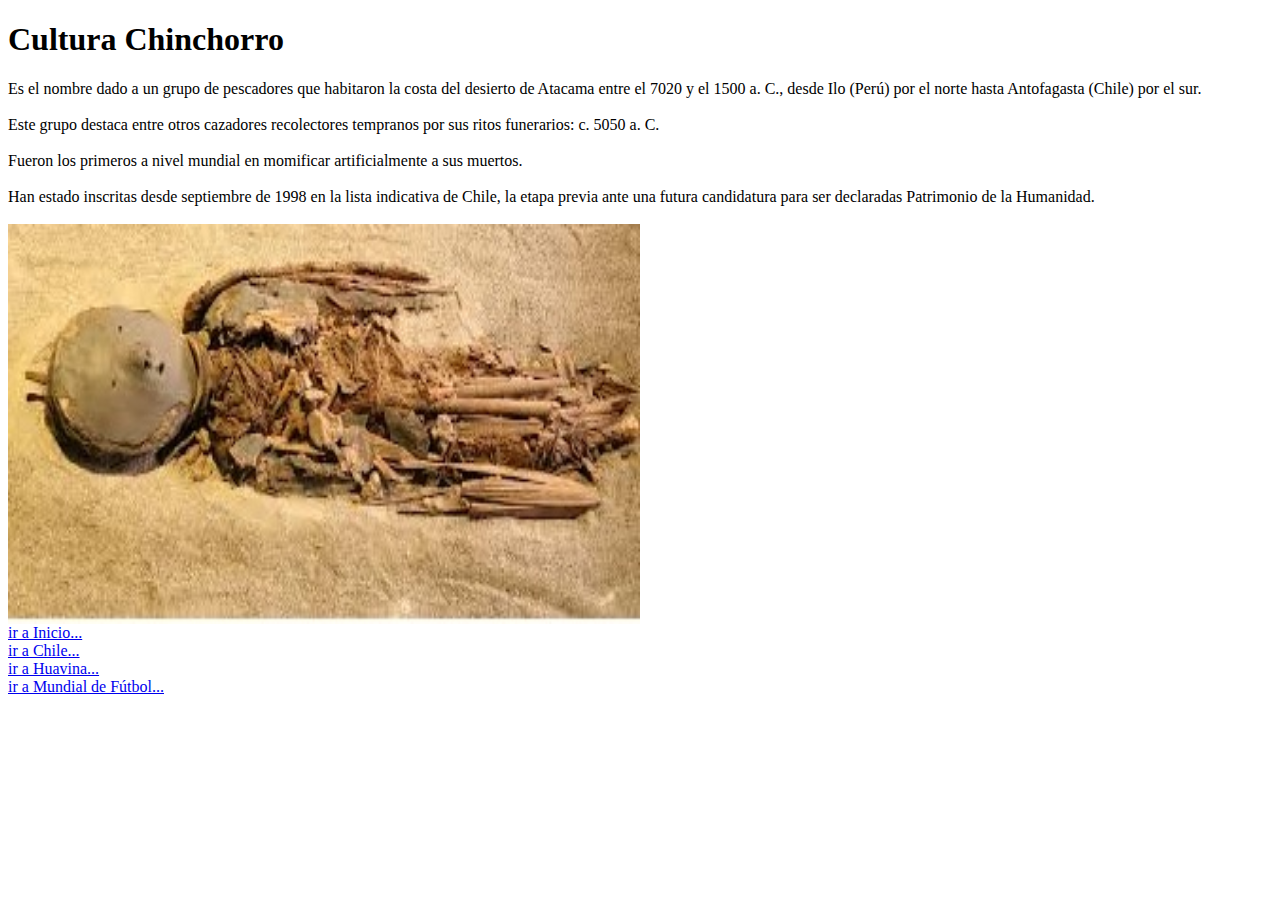
<file: Arica.html>
<!DOCTYPE html>
<html>
    <head>
        <title>Mi Ciudad Webpage</title>
        <link href="file:///c:/users/Casa/Desktop/project0/estilos/newstyle.css" rel="stylesheet">
    </head>
    <body>
        <h1>Cultura Chinchorro</h1>
        <h2></h2>
          <li>Es el nombre dado a un grupo de pescadores que habitaron la costa
             del desierto de Atacama entre el 7020 y el 1500 a. C., desde Ilo
             (Perú) por el norte hasta Antofagasta (Chile) por el sur.</li><br>
          <li>Este grupo destaca entre otros cazadores recolectores tempranos por
           sus ritos funerarios: c. 5050 a. C.</li><br>
          <li>Fueron los primeros a nivel mundial en momificar artificialmente a
           sus muertos.</li><br>
          <li>Han estado inscritas desde septiembre de 1998 en la lista indicativa
            de Chile, la etapa previa ante una futura candidatura para ser
            declaradas Patrimonio de la Humanidad.</li><br>
      <img src="imagenes/momiachinchorro.jpg" height="400" width="50%" align="middle">
      <li><a href="c:/Users/CASA/Desktop/project0/principal.html">ir a Inicio...</a></li>
      <li><a href="c:/Users/CASA/Desktop/project0/Chile.html">ir a Chile...</a></li>
      <li><a href="c:/Users/CASA/Desktop/project0/Huavina.html">ir a Huavina...</a></li>
      <li><a href="c:/Users/CASA/Desktop/project0/futbolmundial.html">ir a Mundial de Fútbol...</a></li>
</html>
</file>
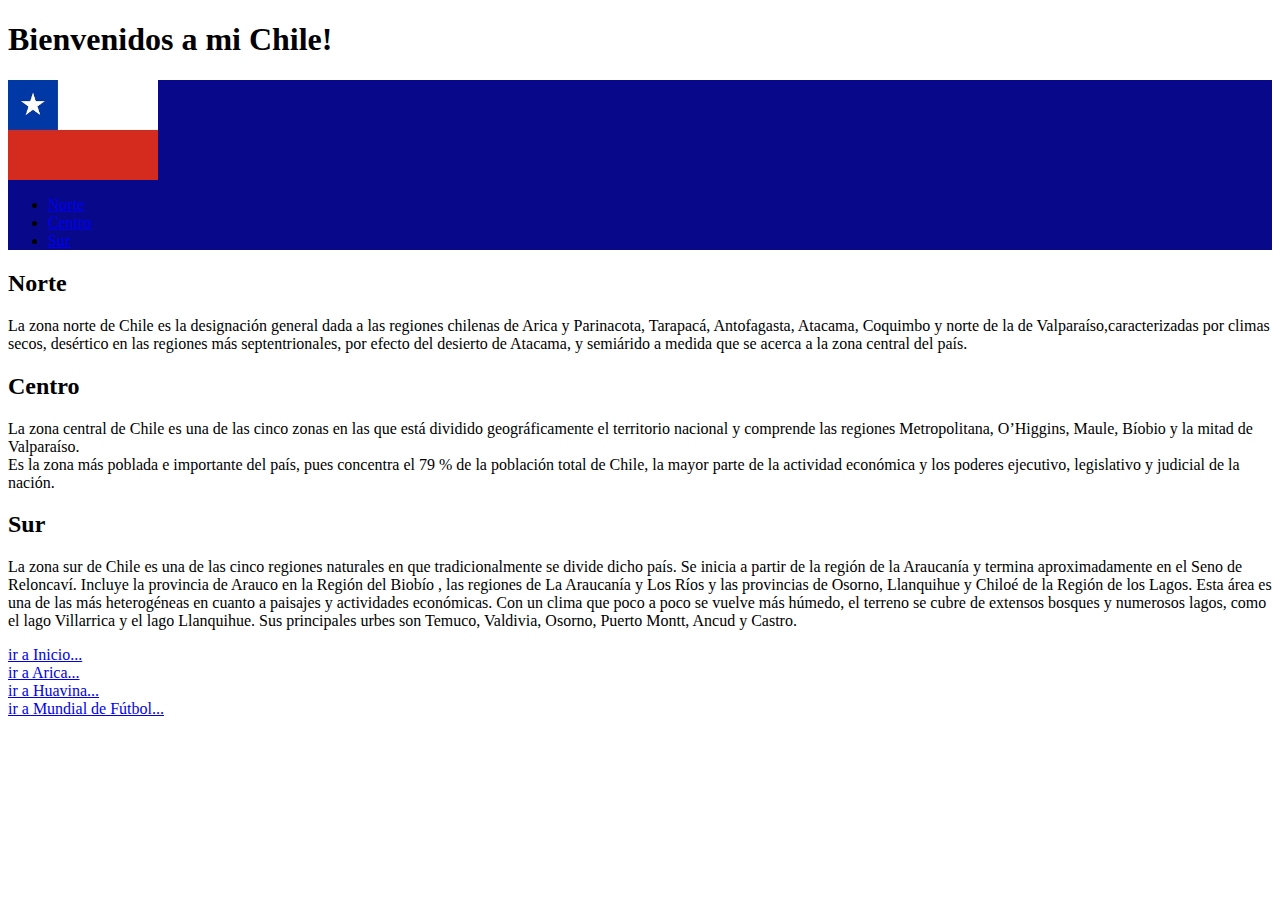
<file: Chile.html>
<!DOCTYPE html>
<html lang="en" dir="ltr">
  <head>
    <meta name="viewport" content="width=device-width, initial-scale=1.0" >
    <title>mi Pais Chile</title>
    <link href="file:///c:/users/Casa/Desktop/project0/estilos/newstyle.css" rel="stylesheet">
    <!consulta de medios>
    <style media="screen">
    @media (min-width: 600px) {
       h1::before {
          content: "Bienvenidos a mi Chile!";
          
     }
    }
    @media (max-width: 599px) {
       h1::before {
          content: "Chile!";
          background : red;
      }
    }
    </style>

  </head>
  <body>
        <h1></h1>
        <div style ="background-color: #08088A;">
          <img src="imagenes/banderachile.jpg" height="100" width="150" align="middle">
          <ul>
              <li><a href="#norte">Norte</a></li>
              <li><a href="#centro">Centro</a></li>
              <li><a href="#sur">Sur</a></li>
          </ul>
          </div>
        <h2 id="norte">Norte</h2>
        <p>La zona norte de Chile es la designación general
           dada a las regiones chilenas de Arica y Parinacota,
           Tarapacá, Antofagasta, Atacama, Coquimbo y norte de
           la de Valparaíso,caracterizadas por climas secos,
           desértico en las regiones más septentrionales,
           por efecto del desierto de Atacama, y semiárido
           a medida que se acerca a la zona central del país.</p>
        <h2 id="centro">Centro</h2>
        <p>La zona central de Chile es una de las cinco zonas en
           las que está dividido geográficamente el territorio
           nacional y comprende las regiones Metropolitana,
           O’Higgins, Maule, Bíobio y la mitad de Valparaíso.<br>
           Es la zona más poblada e importante del país, pues
           concentra el 79 % de la población total de Chile,
           la mayor parte de la actividad económica y los poderes
           ejecutivo, legislativo y judicial de la nación.</p>

        <h2 id="sur">Sur</h2>
        <p>La zona sur de Chile es una de las cinco regiones
           naturales en que tradicionalmente se divide dicho
           país. Se inicia a partir de la región de la Araucanía
           y termina aproximadamente en el Seno de Reloncaví.
           Incluye la provincia de Arauco en la Región del Biobío
           , las regiones de La Araucanía y Los Ríos y las
           provincias de Osorno, Llanquihue y Chiloé de la
           Región de los Lagos.
           Esta área es una de las más heterogéneas en cuanto a
           paisajes y actividades económicas. Con un clima que
           poco a poco se vuelve más húmedo, el terreno se cubre
           de extensos bosques y numerosos lagos, como el lago
           Villarrica y el lago Llanquihue. Sus principales urbes
           son Temuco, Valdivia, Osorno, Puerto Montt, Ancud y Castro.</p>
        <li><a href="c:/Users/CASA/Desktop/project0/principal.html">ir a Inicio...</a></li>
        <li><a href="c:/Users/CASA/Desktop/project0/Arica.html">ir a Arica...</a></li>
        <li><a href="c:/Users/CASA/Desktop/project0/Huavina.html">ir a Huavina...</a></li>
        <li><a href="c:/Users/CASA/Desktop/project0/futbolmundial.html">ir a Mundial de Fútbol...</a></li>
  </body>
</html>
</file>
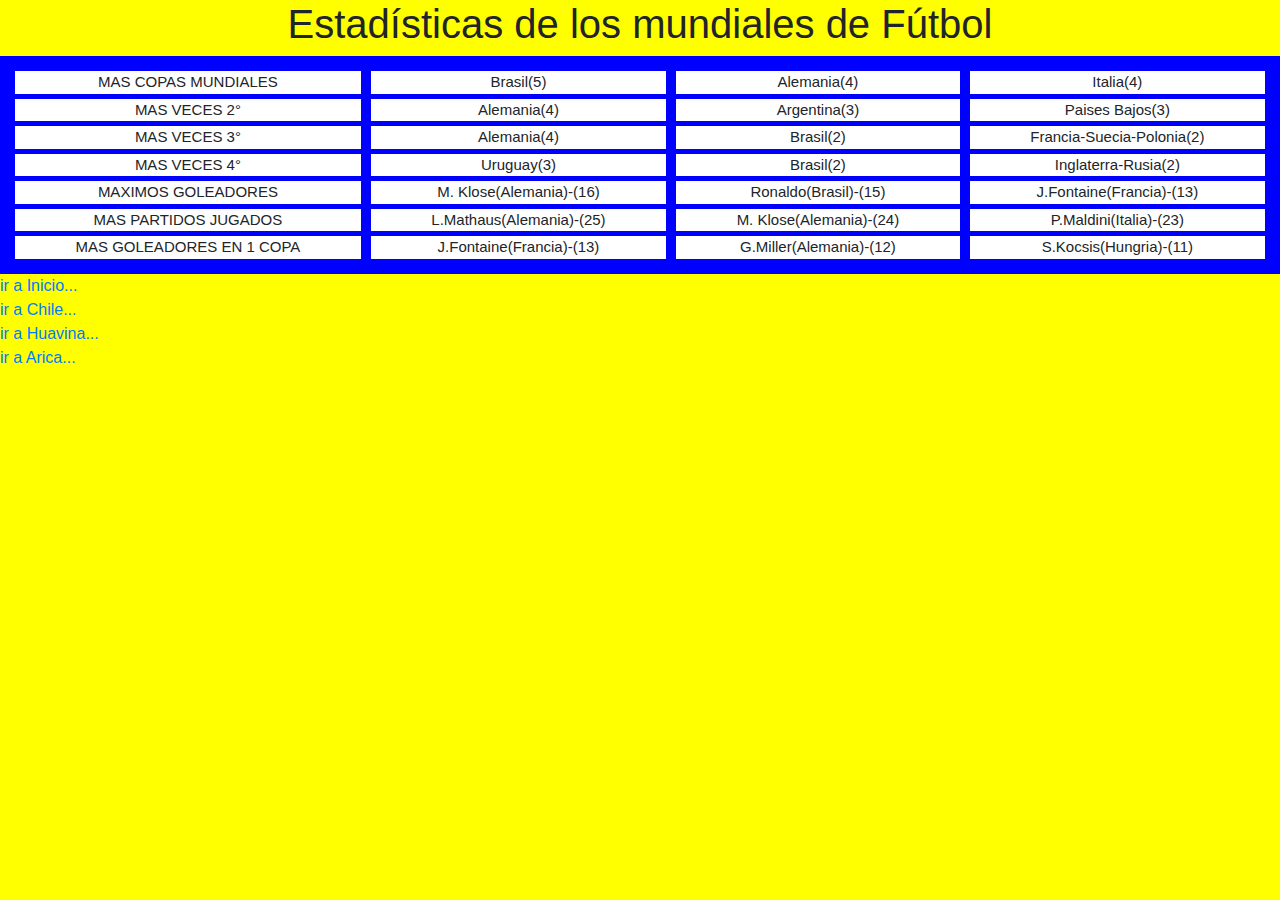
<file: futbolmundial.html>
<!DOCTYPE html>
<html lang="en" dir="ltr">
  <head>
    <meta charset="utf-8">
    <title>Futbol Mundial</title>
    <link rel="stylesheet" href="https://stackpath.bootstrapcdn.com/bootstrap/4.4.1/css/bootstrap.min.css" integrity="sha384-Vkoo8x4CGsO3+Hhxv8T/Q5PaXtkKtu6ug5TOeNV6gBiFeWPGFN9MuhOf23Q9Ifjh" crossorigin="anonymous">
    <style>
      body{
        background : yellow;
      }
      .grid{
        background-color: blue;
        display: grid;
        padding: 15px;
        grid-column-gap: 10px;
        grid-row-gap: 5px;
        grid-template-columns: auto auto auto auto;
      }
      .grid-item {
        background-color: white;
        font-size: 15px;
        text-align: center;
      }
    </style>
  </head>
  <body>
    <h1 style="text-align:center;">Estadísticas de los mundiales de Fútbol</h1>
    <div class="grid">
        <div class="grid-item">MAS COPAS MUNDIALES</div>
        <div class="grid-item">Brasil(5)</div>
        <div class="grid-item">Alemania(4)</div>
        <div class="grid-item">Italia(4)</div>
        <div class="grid-item">MAS VECES 2°</div>
        <div class="grid-item">Alemania(4)</div>
        <div class="grid-item">Argentina(3)</div>
        <div class="grid-item">Paises Bajos(3)</div>
        <div class="grid-item">MAS VECES 3°</div>
        <div class="grid-item">Alemania(4)</div>
        <div class="grid-item">Brasil(2)</div>
        <div class="grid-item">Francia-Suecia-Polonia(2)</div>
        <div class="grid-item">MAS VECES 4°</div>
        <div class="grid-item">Uruguay(3)</div>
        <div class="grid-item">Brasil(2)</div>
        <div class="grid-item">Inglaterra-Rusia(2)</div>
        <div class="grid-item">MAXIMOS GOLEADORES</div>
        <div class="grid-item">M. Klose(Alemania)-(16)</div>
        <div class="grid-item">Ronaldo(Brasil)-(15)</div>
        <div class="grid-item">J.Fontaine(Francia)-(13)</div>
        <div class="grid-item">MAS PARTIDOS JUGADOS</div>
        <div class="grid-item">L.Mathaus(Alemania)-(25)</div>
        <div class="grid-item">M. Klose(Alemania)-(24)</div>
        <div class="grid-item">P.Maldini(Italia)-(23)</div>
        <div class="grid-item">MAS GOLEADORES EN 1 COPA</div>
        <div class="grid-item">J.Fontaine(Francia)-(13)</div>
        <div class="grid-item">G.Miller(Alemania)-(12)</div>
        <div class="grid-item">S.Kocsis(Hungria)-(11)</div>
    </div>
    <li><a href="c:/Users/CASA/Desktop/project0/principal.html">ir a Inicio...</a></li>
    <li><a href="c:/Users/CASA/Desktop/project0/Chile.html">ir a Chile...</a></li>
    <li><a href="c:/Users/CASA/Desktop/project0/Huavina.html">ir a Huavina...</a></li>
    <li><a href="c:/Users/CASA/Desktop/project0/Arica.html">ir a Arica...</a></li>
  </body>
</html>
</file>
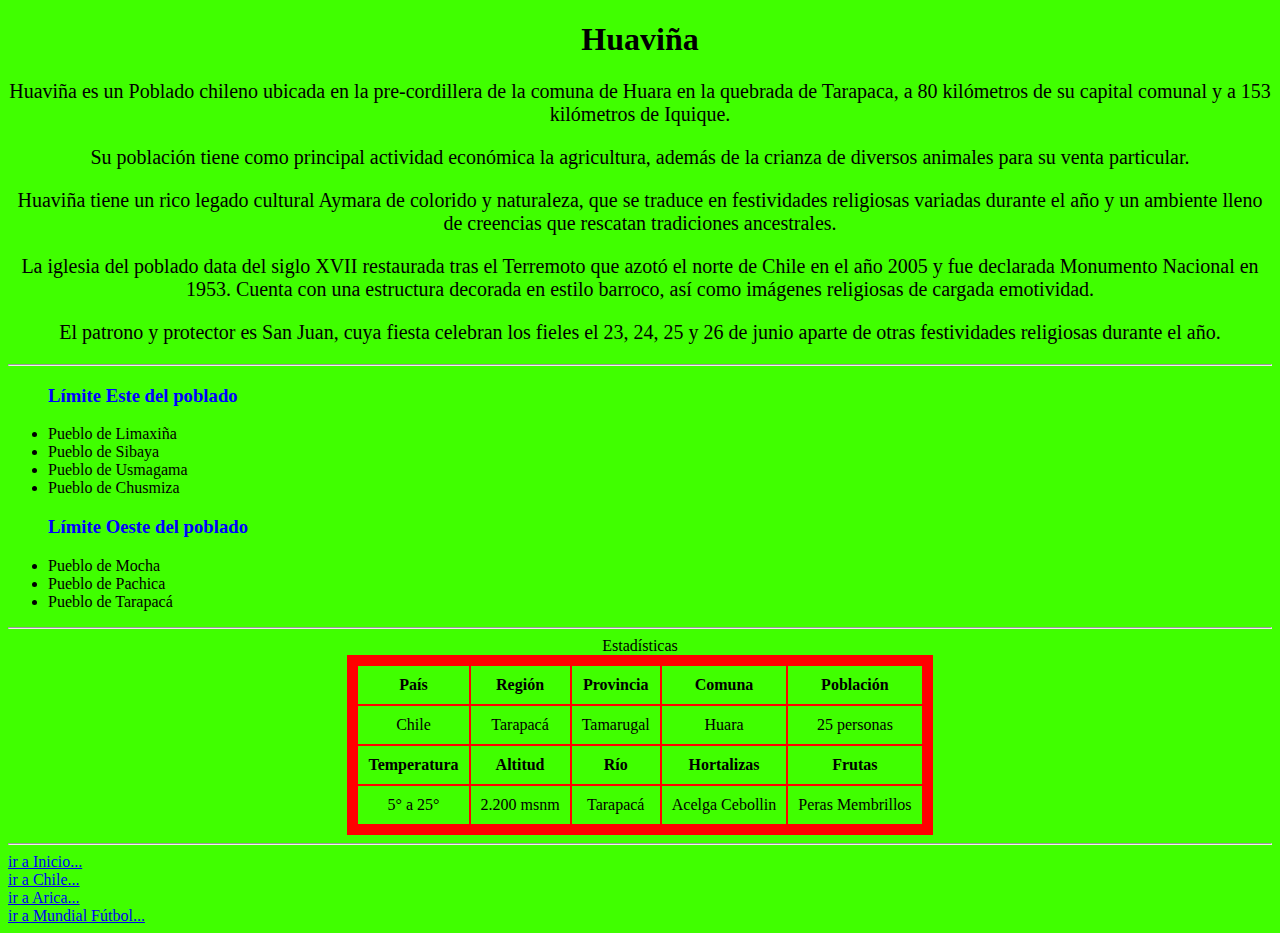
<file: Huavina.html>
<!DOCTYPE html>
<html>
    <head>
        <title>My Webpage</title>
        <link href="file:///c:/users/Casa/Desktop/project0/estilos/style.css" rel="stylesheet">
        <style>

          body {
            background: #40FF00;
          }
          th,td{
            text-align: center;
          }
          ul > h3{
            color: blue;
          }
          p{
            font-size: 20px;
          }

          caption{
            align  = top;
            size= 30px;
          }
          div{
            text-align: center;
          }
        </style>
    </head>
    <body>
       <h1 align = center>Huaviña</h1>
       <div>
         <p>Huaviña es un Poblado chileno ubicada en la
            pre-cordillera de la comuna de Huara en la
            quebrada de Tarapaca, a 80 kilómetros de
            su capital comunal y a 153 kilómetros de Iquique.</p>
          <p>Su población tiene como principal actividad
            económica la agricultura, además de la crianza
            de diversos animales para su venta particular.</p>
          <p>Huaviña tiene un rico legado cultural Aymara de colorido
            y naturaleza, que se traduce en festividades religiosas
            variadas durante el año y un ambiente lleno de creencias
            que rescatan tradiciones ancestrales.</p>
          <p>La iglesia del poblado data del siglo XVII restaurada tras el
             Terremoto que azotó el norte de Chile en el año
             2005 y fue declarada Monumento Nacional en 1953.
             Cuenta con una estructura decorada en estilo
             barroco, así como imágenes religiosas de
             cargada emotividad.</p>
          <p>El patrono y protector es San Juan, cuya fiesta celebran los
            fieles el 23, 24, 25 y 26 de junio aparte de otras
            festividades religiosas durante el año.</p><hr>
       </div>
        <ul>
          <h3>Límite Este del poblado</h3>
          <li>Pueblo de Limaxiña</li>
          <li>Pueblo de Sibaya</li>
          <li>Pueblo de Usmagama</li>
          <li>Pueblo de Chusmiza</li>
        </ul>

        <ul>
          <h3>Límite Oeste del poblado</h3>
          <li>Pueblo de Mocha</li>
          <li>Pueblo de Pachica</li>
          <li>Pueblo de Tarapacá</li>
        </ul><hr>

       <table border=10 cellpadding=10 cellspacing=0 bordercolor="red" style="margin: 0 auto;">
       <CAPTION >Estadísticas</CAPTION>
         <tr>
           <th>País</th>
           <th>Región</th>
           <th>Provincia</th>
           <th>Comuna</th>
           <th>Población</th>
         </tr>
         <tr>
           <td>Chile</td>
           <td>Tarapacá</td>
           <td>Tamarugal</td>
           <td>Huara</td>
           <td>25 personas</td>
         </tr>
         <tr>
           <th>Temperatura</th>
           <th>Altitud</th>
           <th>Río</th>
           <th>Hortalizas</th>
           <th>Frutas</th>

         </tr>
         <tr>
           <td>5° a 25°</td>
           <td>2.200 msnm</td>
           <td>Tarapacá</td>
           <td>Acelga Cebollin</td>
           <td>Peras Membrillos</td>
         </tr>
       </table><hr>

       <li><a href="c:/Users/CASA/Desktop/project0/principal.html">ir a Inicio...</a></li>
       <li><a href="c:/Users/CASA/Desktop/project0/Chile.html">ir a Chile...</a></li>
       <li><a href="c:/Users/CASA/Desktop/project0/Arica.html">ir a Arica...</a></li>
       <li><a href="c:/Users/CASA/Desktop/project0/futbolmundial.html">ir a Mundial Fútbol...</a></li>

    </body>

</html>
</file>
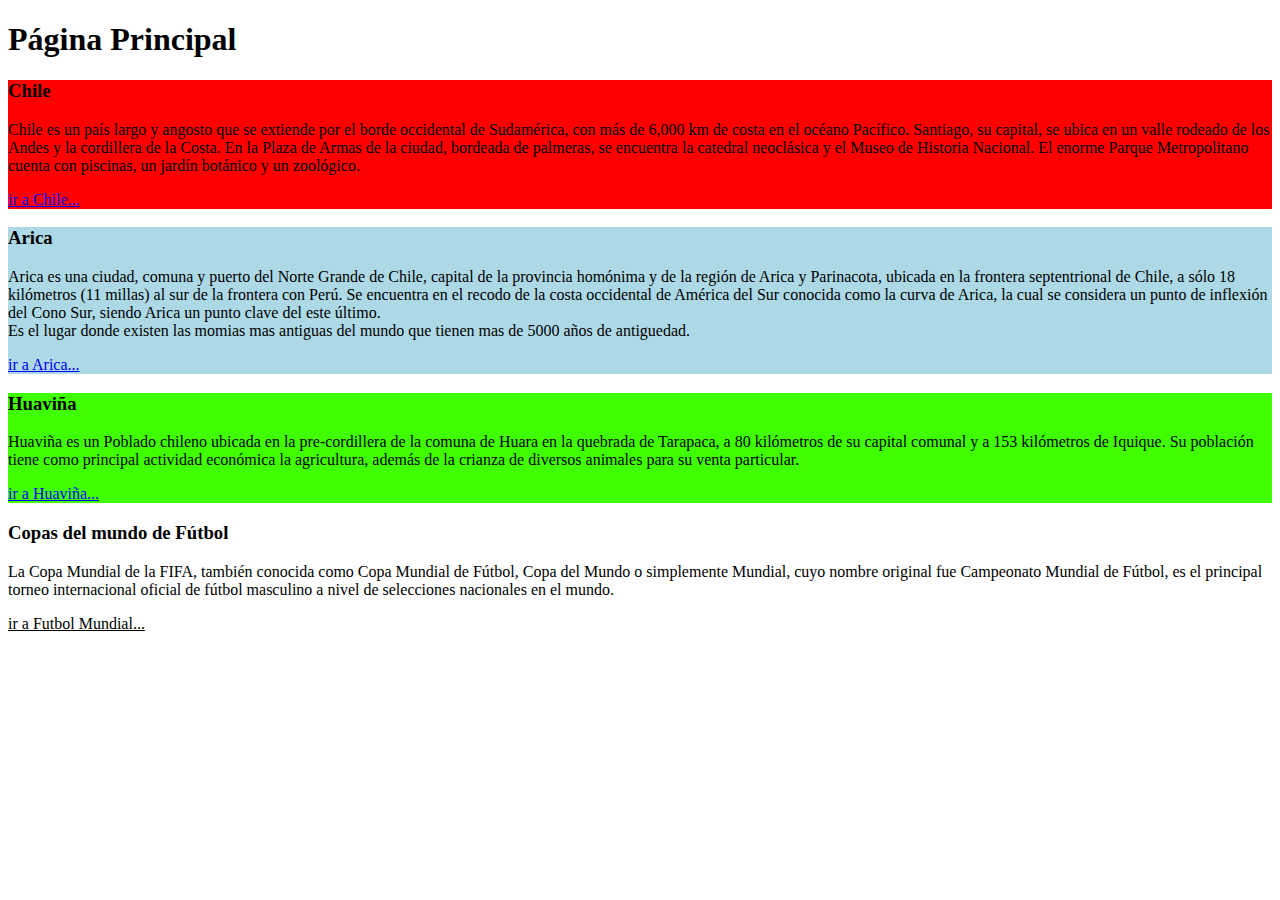
<file: principal.html>
<!DOCTYPE html>
<html lang="en" dir="ltr">
  <head>
    <meta charset="utf-8">
    <title>My Principal Webpage</title>
    <link href="file:///c:/users/Casa/Desktop/project0/estilos/newstyle.css" rel="stylesheet">
  </head>
  <body>
      <h1>Página Principal</h1>
      <div id="chile" style="background-color: red;" >
        <h3>Chile</h3>
        <p>Chile es un país largo y angosto que se extiende por el borde occidental de Sudamérica,
           con más de 6,000 km de costa en el océano Pacífico. Santiago, su capital, se ubica en un
           valle rodeado de los Andes y la cordillera de la Costa. En la Plaza de Armas de la ciudad,
           bordeada de palmeras, se encuentra la catedral neoclásica y el Museo de Historia Nacional.
           El enorme Parque Metropolitano cuenta con piscinas, un jardín botánico y un zoológico.</p>
          <li><a href="c:/Users/CASA/Desktop/project0/Chile.html">ir a Chile...</a></li>
      </div>

      <div id="arica" style="background-color: lightblue;">
        <h3>Arica</h3>
        <p>Arica es una ciudad, comuna y puerto del Norte
           Grande de Chile, capital de la provincia homónima
           y de la región de Arica y Parinacota, ubicada en
           la frontera septentrional de Chile, a sólo
           18 kilómetros (11 millas) al sur de la frontera
           con Perú. Se encuentra en el recodo de la costa
           occidental de América del Sur conocida como la
           curva de Arica, la cual se considera un punto
           de inflexión del Cono Sur, siendo Arica un
           punto clave del este último. <br>Es el lugar
           donde existen las momias mas antiguas del mundo
           que tienen mas de 5000 años de antiguedad.             </p>
          <li><a href="c:/Users/CASA/Desktop/project0/Arica.html">ir a Arica...</a></li>
      </div>

      <div id="huavina" style="background-color: #40FF00;">
        <h3>Huaviña</h3>
        <p>Huaviña es un Poblado chileno ubicada en la pre-cordillera
           de la comuna de Huara en la quebrada de Tarapaca,
           a 80 kilómetros de su capital comunal y a
           153 kilómetros de Iquique. Su población tiene
           como principal actividad económica la agricultura,
           además de la crianza de diversos animales para
           su venta particular.</p>
          <li><a href="c:/Users/CASA/Desktop/project0/Huavina.html">ir a Huaviña...</a></li>
      </div>
      <div id="mundialfutbol" style="background-color: white;">
        <h3>Copas del mundo de Fútbol</h3>
        <p>La Copa Mundial de la FIFA, también conocida como Copa Mundial de Fútbol,
           Copa del Mundo o simplemente Mundial, cuyo nombre
           original fue Campeonato Mundial de Fútbol, es el
           principal torneo internacional oficial de fútbol
           masculino a nivel de selecciones nacionales en el
           mundo.</p>
          <li><a style="color:black;" href="c:/Users/CASA/Desktop/project0/futbolmundial.html">ir a Futbol Mundial...</a></li>
      </div>



  </body>
</html>
</file>
